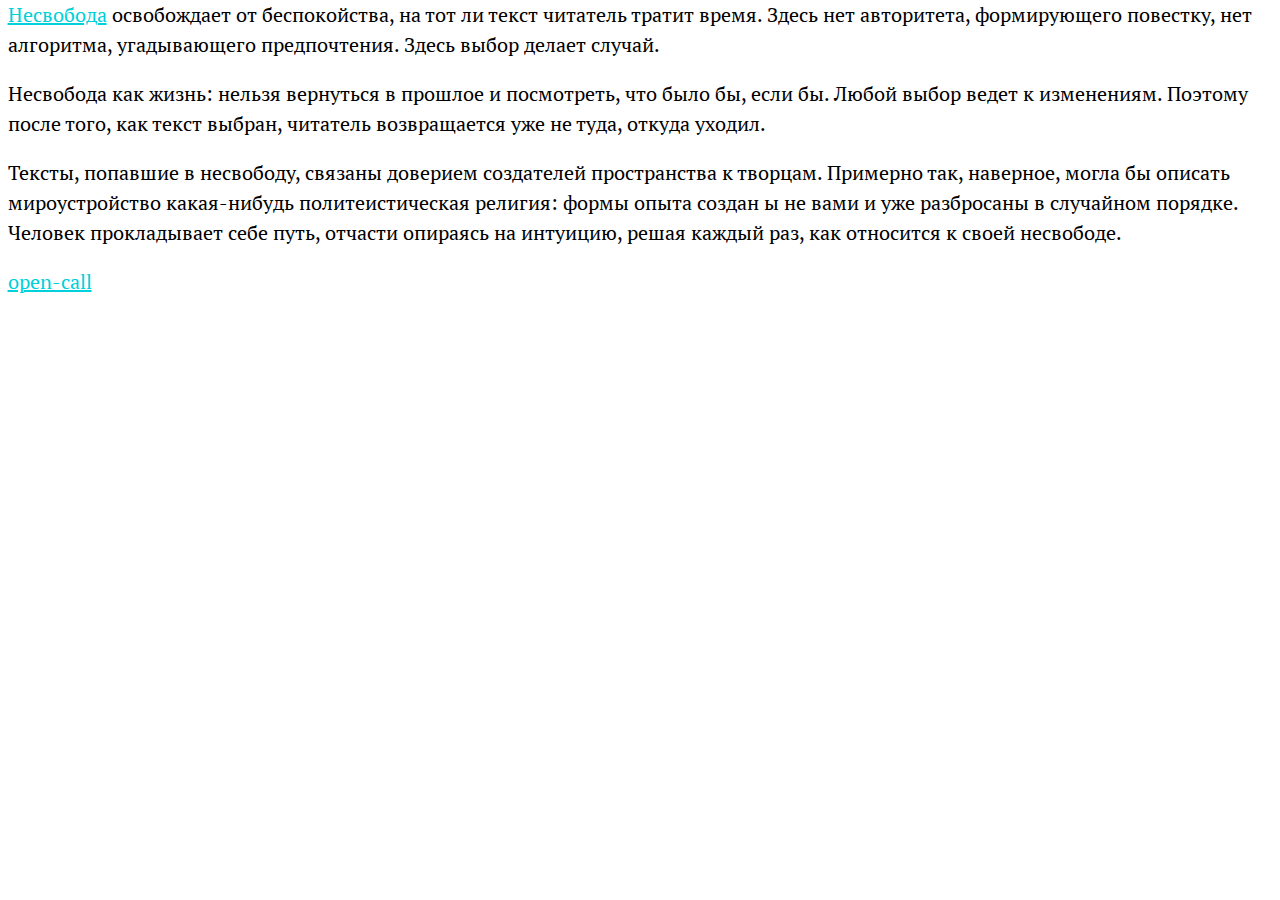
<file: index.html>
<html>
<head>
    <meta charset="utf-8">
    <title>несвобода</title>
    <link href="https://fonts.googleapis.com/css?family=PT+Serif&display=swap" rel="stylesheet">
    <link rel="icon" href="/assets/favico.png" type="image/x-icon">
</head>
<style type="text/css">
    body {
        margin:0;
        padding: 0;
    }
    #fullp {
    }
    .block {
        margin: 0 2mm;
        font-size: 20px;
        line-height: 1.5;
        font-family: 'PT Serif', serif;
        margin-bottom: 5mm;
    }
    @media screen and (max-width: 768px) {
        .block {
            font-size: 40px;
        }
    }
    a {
        color: #00d0da;
    }
</style>
<body>
<div id="fullp">
    <div class="block">
        <a href="#">Несвобода</a> освобождает от беспокойства, на тот ли текст читатель тратит время. Здесь нет авторитета, формирующего повестку, нет алгоритма, угадывающего предпочтения. Здесь выбор делает случай.
    </div>
    <div class="block">
        Несвобода как жизнь: нельзя вернуться в прошлое и посмотреть, что было бы, если бы. Любой выбор ведет к изменениям. Поэтому после того, как текст выбран, читатель возвращается уже не туда, откуда уходил.
    </div>
    <div class="block">
        Тексты, попавшие в несвободу, связаны доверием создателей пространства к творцам. Примерно так, наверное, могла бы описать мироустройство какая-нибудь политеистическая религия: формы опыта создан	ы не вами и уже разбросаны в случайном порядке. Человек прокладывает себе путь, отчасти опираясь на интуицию, решая каждый раз, как относится к своей несвободе. 
    </div>
    <div class="block">
        <a href=#>open-call</a> 
    </div>
</div>
</body>
</html>
</file>
